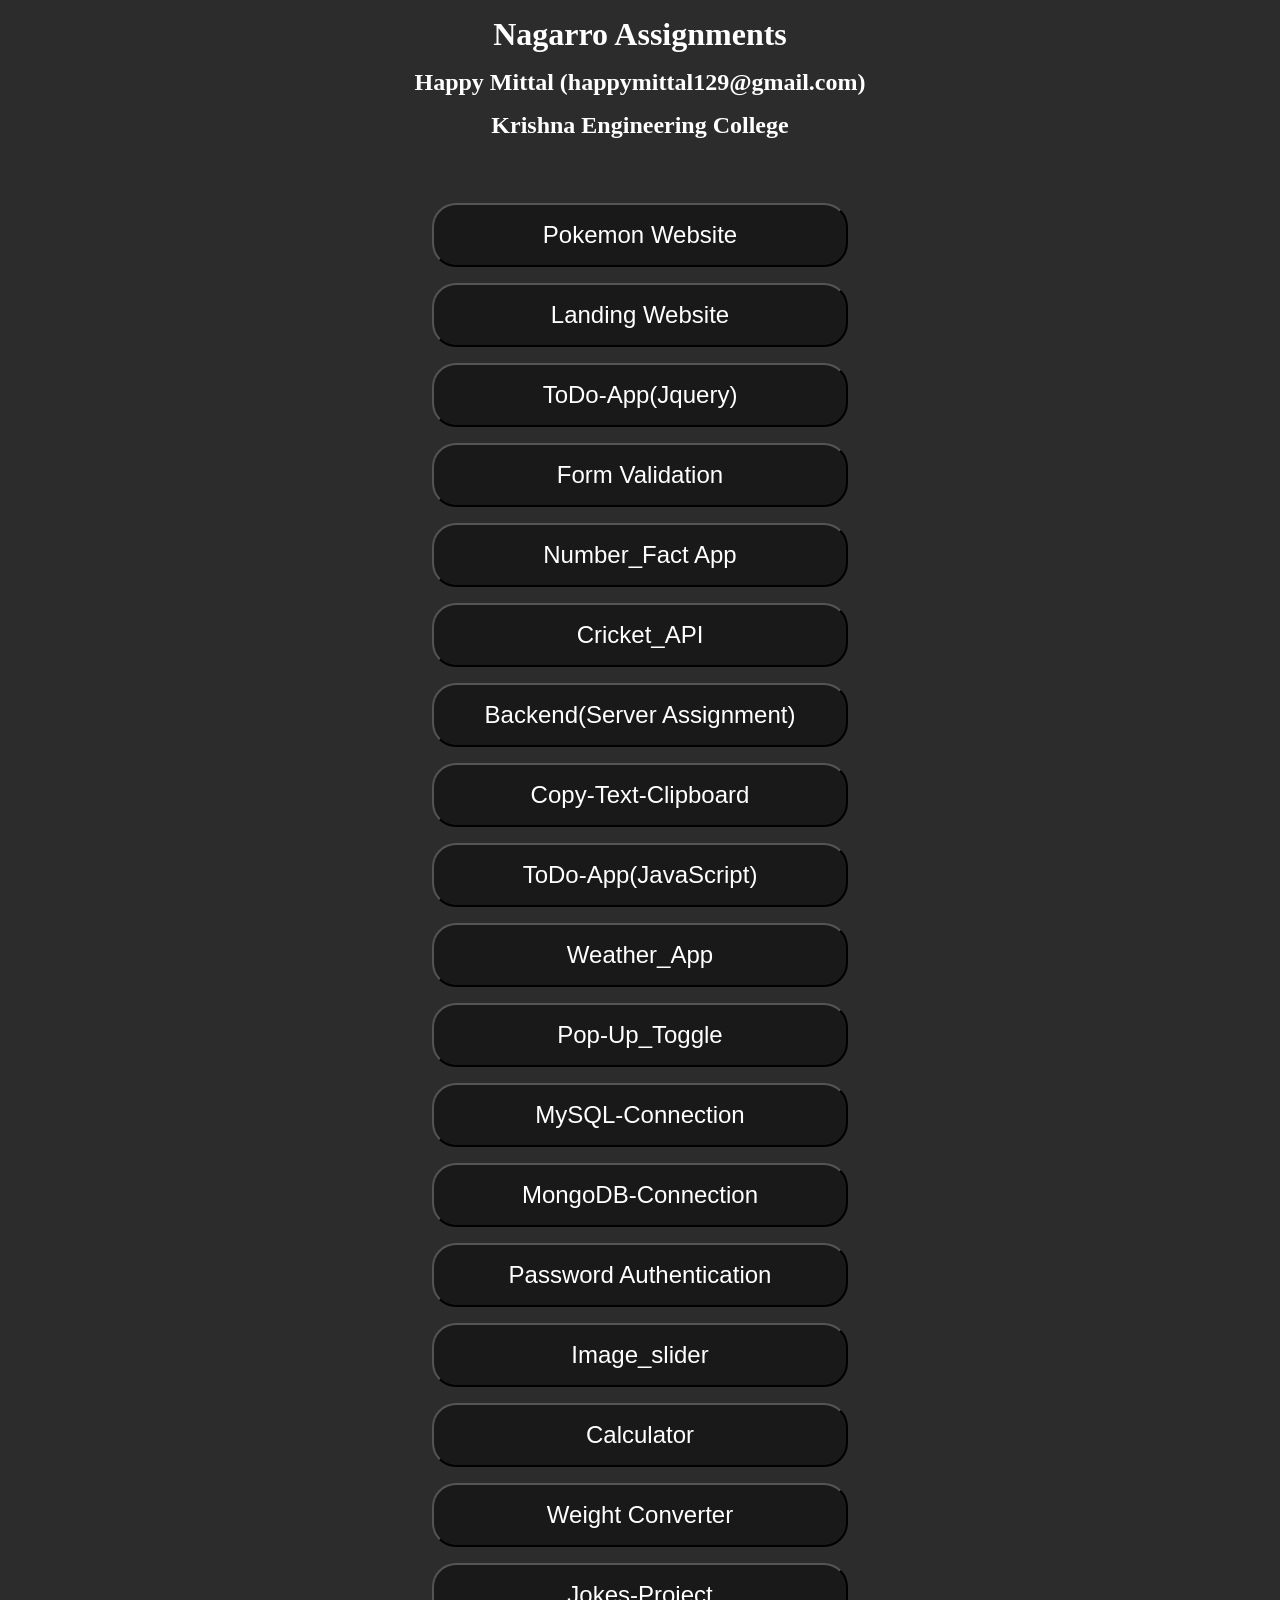
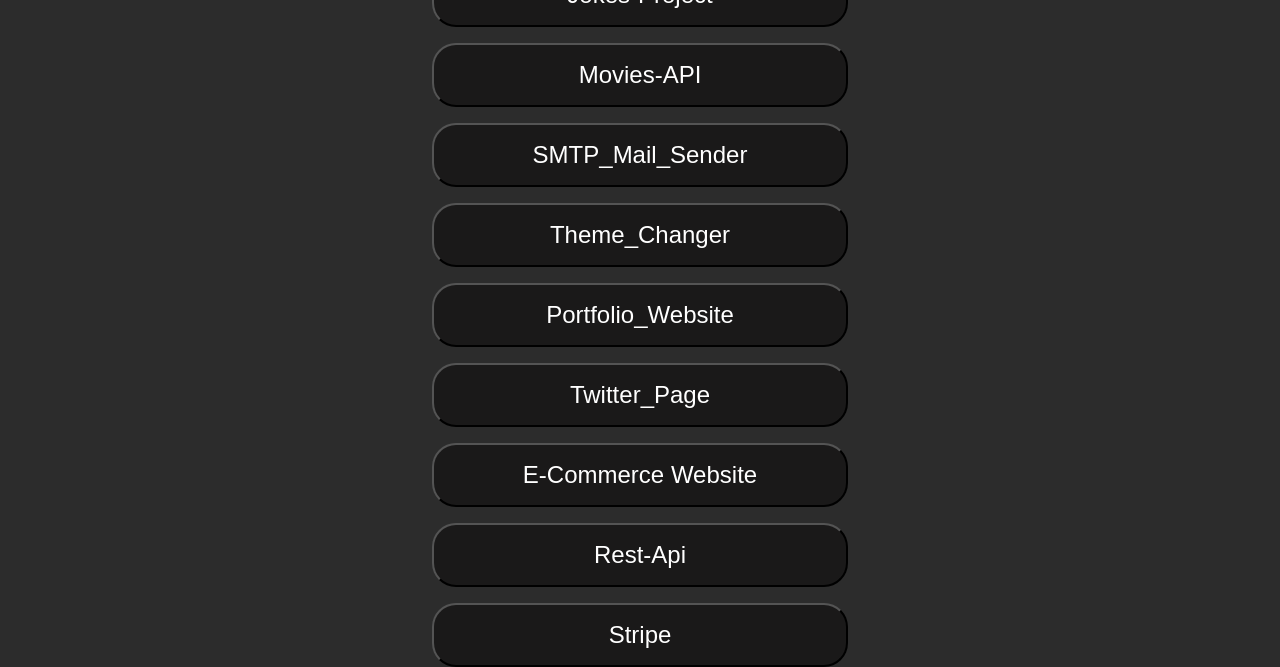
<file: index.html>
<!DOCTYPE html>
<html lang="en">
  <head>
    <meta charset="UTF-8" />
    <meta http-equiv="X-UA-Compatible" content="IE=edge" />
    <meta name="viewport" content="width=device-width, initial-scale=1.0" />
    <link rel="stylesheet" href="./style.css">
    <!-- <link href="https://cdn.jsdelivr.net/npm/bootstrap@5.2.0-beta1/dist/css/bootstrap.min.css" rel="stylesheet" integrity="sha384-0evHe/X+R7YkIZDRvuzKMRqM+OrBnVFBL6DOitfPri4tjfHxaWutUpFmBp4vmVor" crossorigin="anonymous"> -->
    <title>Document</title>
  </head>
  <body>
    <h1>Nagarro Assignments</h1>
    <h2>Happy Mittal (happymittal129@gmail.com)</h2>
    <h2>Krishna Engineering College</h2>
    <ul>
      <li><a href="https://happy-44.github.io/pokemon/" target="_blank"><input type="button" value="Pokemon Website"></a></li>
      <li><a href="https://happy-44.github.io/portfolio/" target="_blank"><input type="button" value="Landing Website"></a></li>
      <li><a href="https://happy-44.github.io/form_deployment/" target="_blank"><input type="button" value="ToDo-App(Jquery)"></a></li>
      <li><a href="https://happy-44.github.io/form_validation/" target="_blank"><input type="button" value="Form Validation"></a></li>
      <li><a href="https://happy-44.github.io/Number_Fact/" target="_blank"><input type="button" value="Number_Fact App"></a></li>
      <li><a href="https://happy-44.github.io/cricket_data/" target="_blank"><input type="button" value="Cricket_API"></a></li>
      <li><a href="https://github.com/happy-44/nagarro/blob/main/server.js" target="_blank"><input type="button" value="Backend(Server Assignment)"></a></li>
      <li><a href="https://happy-44.github.io/copy_text_clipboard/" target="_blank"><input type="button" value="Copy-Text-Clipboard"></a></li>
      <li><a href="https://happy-44.github.io/Todo-App-JS-/" target="_blank"><input type="button" value="ToDo-App(JavaScript)"></a></li>
      <li><a href="https://github.com/happy-44/nagarro/tree/main/weather_site" target="_blank"><input type="button" value="Weather_App"></a></li>
      <li><a href="https://happy-44.github.io/pop-up_toggle/" target="_blank"><input type="button" value="Pop-Up_Toggle"></a></li>
      <li><a href="https://github.com/happy-44/nagarro/tree/main/express/mysql-connection" target="_blank"><input type="button" value="MySQL-Connection"></a></li>
      <li><a href="https://github.com/happy-44/nagarro/tree/main/express/mongodb-connection" target="_blank"><input type="button" value="MongoDB-Connection"></a></li>
      <li><a href="https://github.com/happy-44/nagarro/tree/main/passport_authentication" target="_blank"><input type="button" value="Password Authentication"></a></li>
      <li><a href="https://happy-44.github.io/image_slider/" target="_blank"><input type="button" value="Image_slider"></a></li>
      <li><a href="https://happy-44.github.io/calculator/" target="_blank"><input type="button" value="Calculator"></a></li>
      <li><a href="https://happy-44.github.io/converter/" target="_blank"><input type="button" value="Weight Converter"></a></li>
      <li><a href="https://github.com/happy-44/nagarro/tree/main/joke_api" target="_blank"><input type="button" value="Jokes-Project"></a></li>
      <li><a href="https://happy-44.github.io/movies-api/" target="_blank"><input type="button" value="Movies-API"></a></li>
      <li><a href="https://happy-44.github.io/smtp_email/" target="_blank"><input type="button" value="SMTP_Mail_Sender"></a></li>
      <li><a href="https://happy-44.github.io/theme_changer/" target="_blank"><input type="button" value="Theme_Changer"></a></li>
      <li><a href="https://happy-44.github.io/main_portfolio/" target="_blank"><input type="button" value="Portfolio_Website"></a></li>
      <li><a href="https://happy-44.github.io/twitter_page/" target="_blank"><input type="button" value="Twitter_Page"></a></li>
      <li><a href="https://happy-44.github.io/E-Commerce/" target="_blank"><input type="button" value="E-Commerce Website"></a></li>
      <li><a href="https://github.com/happy-44/Rest-Api" target="_blank"><input type="button" value="Rest-Api"></a></li>
      <li><a href="https://github.com/happy-44/stripe" target="_blank"><input type="button" value="Stripe"></a></li>
    </ul>
  </body>
</html>
</file>
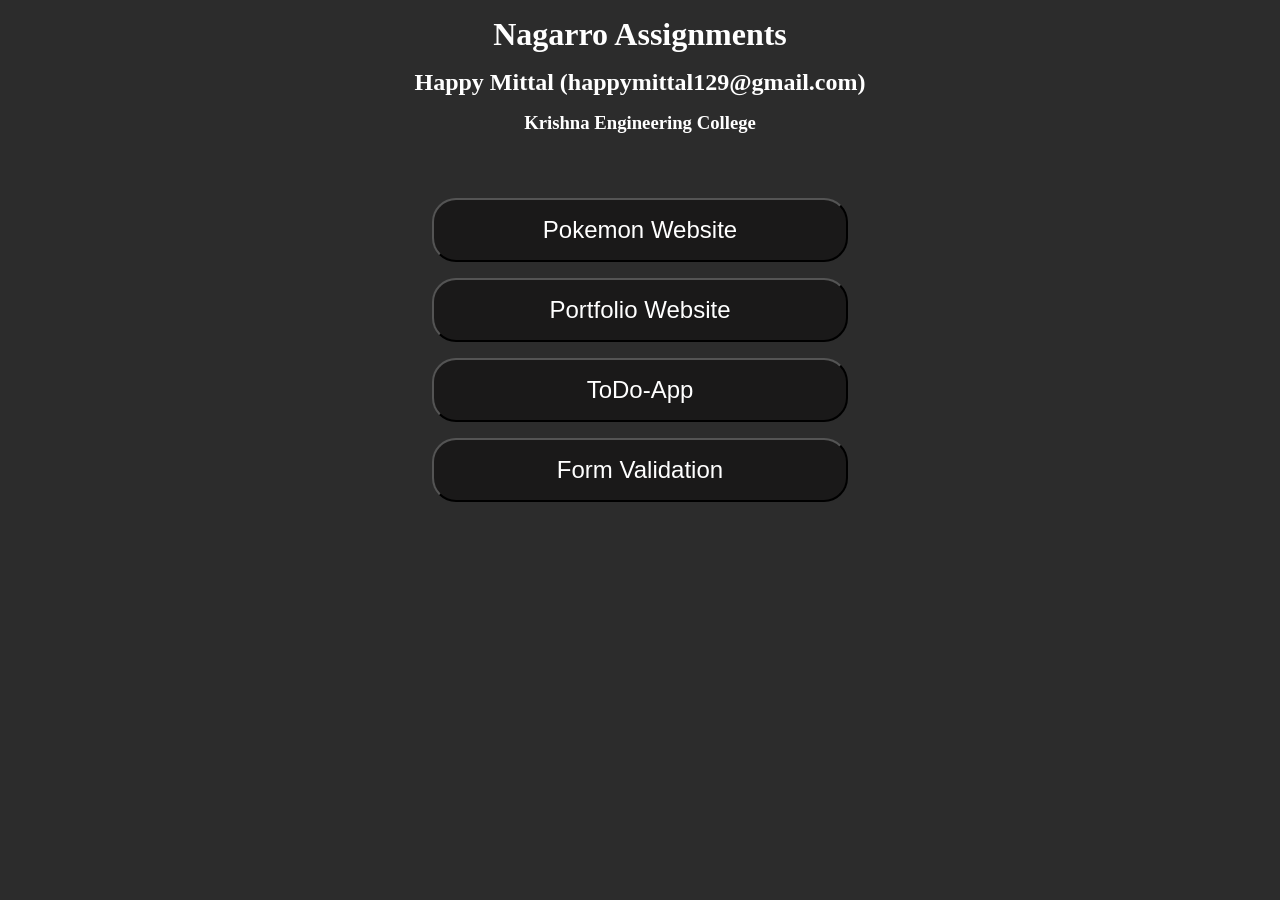
<file: main.html>
<!DOCTYPE html>
<html lang="en">
  <head>
    <meta charset="UTF-8" />
    <meta http-equiv="X-UA-Compatible" content="IE=edge" />
    <meta name="viewport" content="width=device-width, initial-scale=1.0" />
    <link rel="stylesheet" href="./style.css">
    <!-- <link href="https://cdn.jsdelivr.net/npm/bootstrap@5.2.0-beta1/dist/css/bootstrap.min.css" rel="stylesheet" integrity="sha384-0evHe/X+R7YkIZDRvuzKMRqM+OrBnVFBL6DOitfPri4tjfHxaWutUpFmBp4vmVor" crossorigin="anonymous"> -->
    <title>Document</title>
  </head>
  <body>
    <h1>Nagarro Assignments</h1>
    <h2>Happy Mittal (happymittal129@gmail.com)</h2>
    <h3>Krishna Engineering College</h3>
    <ul>
      <li><a href="https://happy-44.github.io/pokemon/" target="_blank"><input type="button" value="Pokemon Website"></a></li>
      <li><a href="https://happy-44.github.io/portfolio/" target="_blank"><input type="button" value="Portfolio Website"></a></li>
      <li><a href="https://happy-44.github.io/form_deployment/" target="_blank"><input type="button" value="ToDo-App"></a></li>
      <li><a href="https://happy-44.github.io/form_validation/" target="_blank"><input type="button" value="Form Validation"></a></li>
    </ul>
  </body>
</html>
</file>
<file: style.css>
*{
    margin: 0;
    padding: 0;
}
body{
    background-color: #2c2c2c;
}
h1, h2, h3{
    text-align: center;
    color: white;
    margin-top: 1rem;
}
ul{
    margin-top: 4rem;
    text-align: center;
}
li{
    margin-top: 1rem;
}    
input{
    background-color: #1a1919;
    height: 4rem;
    width: 26rem;
    font-size: 1.5rem;
    color: white;
    cursor: pointer;
    border-radius: 1.5rem;
}
</file>
